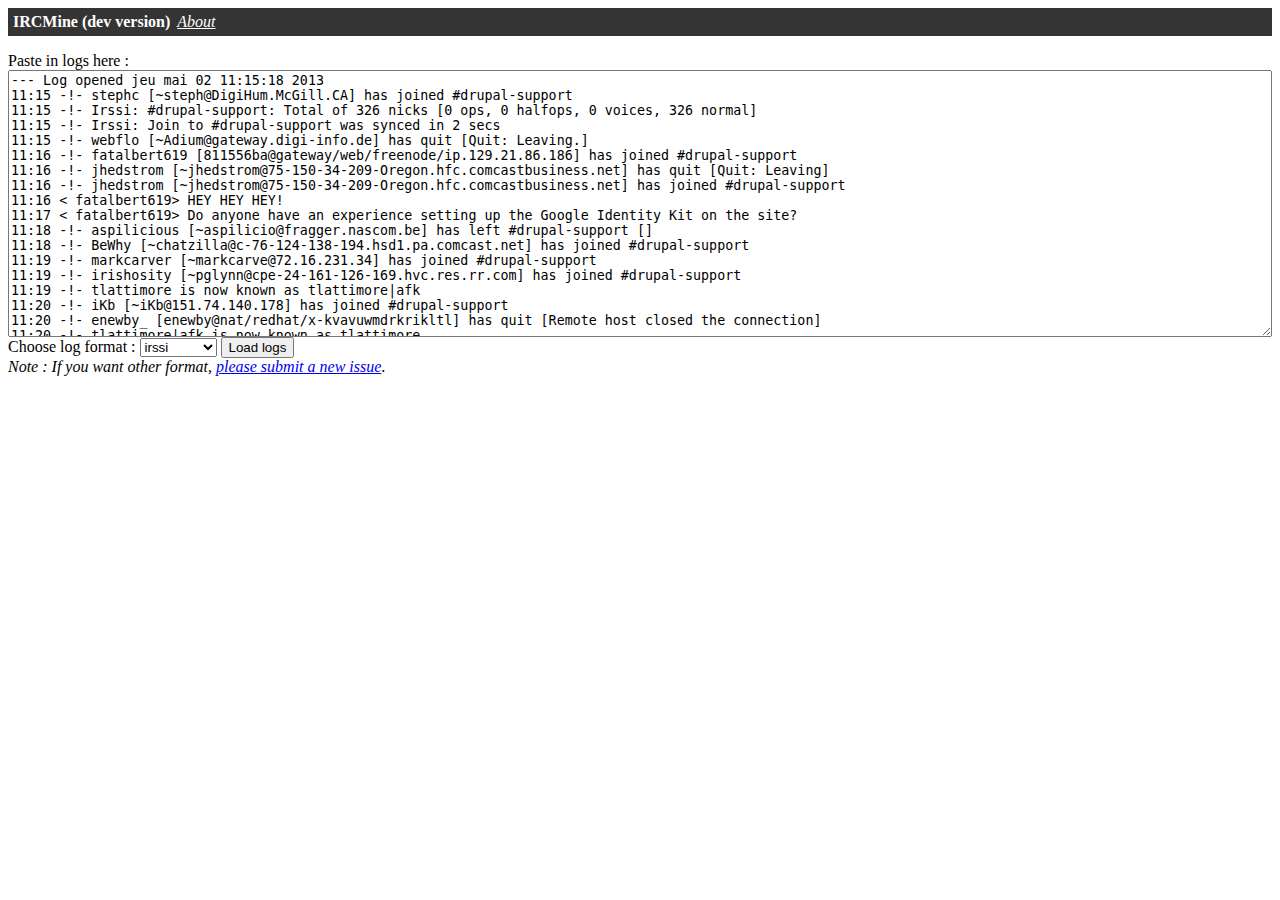
<file: index.html>
<html>
        <head>
                <meta charset="utf-8">
            <title>Data Mining IRC</title>
            <link rel="stylesheet" href="d3/jquery-ui.css" />
            <link type="text/css" rel="stylesheet" href="style.css" />
            <script src="libs/jquery/jquery-1.9.1.js"></script>
            <link type="text/css" rel="stylesheet" href="libs/jquery-ui/jquery-ui.css" />
            <script src="libs/jquery-ui/jquery-ui.js"></script>
            <script src="libs/d3/d3.v3.min.js" charset="utf-8"></script>
 		    <script src="libs/d3/d3.layout.cloud.js"></script>
 			<script src="libs/select2/select2.js"></script>
 			<link href="libs/select2/select2.css" rel="stylesheet"/>
			<script src="parsers/parser.js"></script>         
 			<script src="parsers/parser_irssi.js"></script>
 			<script src="parsers/parser_pidgin_en.js"></script>        	          	  
 			<script src="parsers/parser_xchat_en.js"></script>
			<script src="word-cloud.js"></script>
			<script src="interfaces.js"></script>
			<script src="logs.js"></script>
			<!-- this isn't ideal, but it will avoid some security issues for local development without web server -->
			<script src="logs/default_data.js"></script>

			<script>
		    	
				var software_name = "IRCMine"				
				var software_version = "dev version"
			
				// to put it in debug add "?debug" at the end of the url
				var debug_mode = (location.href.match(/\?debug/)) ? true : false;
			
				// Init the parser
        		var parsers = [];         		
         		parsers["irssi"] = new Parser_irssi();
         		parsers["pidgin-en"] = new parser_pidgin_en();
         		parsers["xchat-en"] = new parser_xchat_en();
         		var the_parser;
        		var logs = [];
        		var the_logs;
        		
        		// Init the tool visualisers
        		var the_visulizers = [];
        		</script>
				<script src="visual_tools/users_wordcloud.js"></script>
				<script src="visual_tools/terms_wordcloud.js"></script>
				<script src="visual_tools/time_nick_correlation.js"></script>
				<script src="visual_tools/debug_test_parser.js"></script>
				
    			<script>
    			
        		// Init the selectors
        		var the_selectors = [];
        		</script>
				<script src="selectors/search_selector.js"></script>
				<script src="selectors/hide_notices_selector.js"></script>
				<script src="selectors/time_selector.js"></script>
				<script src="selectors/users_selector.js"></script>
    			<script>
        		
	            var stopwords = {}
	            	            
                $(document).ready(function() {
                	                	
                	var full_title = software_name + " (" + software_version + ")";
                	$('#About-SoftwareName').html(full_title);                   
                	
                	if (debug_mode)
                		full_title += " DEBUG MODE";
                	$('#software-title').html(full_title);                	
                	
                	// hide the panel
                	$('#panel').hide()
                	$('#AboutDialog').dialog({autoOpen: false, position : {my: "center top", at : "center top"}});                	
                	
                    $("a#about-link").click(function() {                	      
                	      $("#AboutDialog").dialog('open');
                	      return false;
                	});
                	            
                	// Display the different availaible formats
					for (a_parser in parsers) {
						$('#parser_format').append('<option>'+a_parser+'</option>');	
					}

					// load default logs data
					$("#source").val(getDefaultLogsString().join("\n"))

					// load stopwords
					var tokens = getDefaultStopWordsList()
					for (var i=0, len=tokens.length; i<len; i++) {
						stopwords[tokens[i]]=true;
						if (tokens[i].indexOf("'")>0) { // apostrophes
							var parts = tokens[i].split("'");
							for (var j=0, lenj=parts.length; j<lenj; j++) {
								stopwords[parts[j]]=true;
							}
						}
					}
				});
	            
                </script>
                
        </head>
<body>
        <div id=software-title-header><div id="software-title"></div>
        <div id="software-about"><a href = "" id ="about-link">About</a></div>
        </div>        
        <div id="load">
        <div id="loading">
                <div>Paste in logs here :</div>
                <textarea style="width: 100%; height: 20em;" id="source">
				</textarea>
				Choose log format : <select id="parser_format"></select>
		<input type="button" value="Load logs" onclick="displayPanel()">
		<br><i>Note : If you want other format, <a href = "https://github.com/stephcouture/DataMiningIRC/issues/new" target="_blank">please submit a new issue</a></i>.
		</div>
        <div id = "panel"</div>
            <div id ="restrict-panel"></div>
        	<div id="displaylogtable"></div>
        	<div id="toolselector"></div>        	
        	<div id="preview"></div>
        </div>
		<div id="AboutDialog" title="About">
			<p id="About-SoftwareName"></p>
			<p id="About-copyright">Copyright 2013 Stéphane Couture, Stéfan Sinclair, Gabriella Coleman</p>
			<p id ="About-Credit">This application uses the following librairies : 
			<a href = "http://jquery.com/" target="_blank">jquery</a>,
			<a href = "http://jqueryui.com/" target="_blank">jquery-ui</a>,
			<a href = "http://d3js.org/" target="_blank">d3</a>,
			<a href = "http://ivaynberg.github.io/select2/" target="_blank">select2</a></p>
			A copy of the sample log (drupal-support) can be accessed  
			<a href = "http://druplicon.info/bot/log/drupal-support/2013-05-02" target="_blank">here</a>.
			<p id ="About-licence">Licenced under GPL v.3 except for librairies specified above.</p>
			<p id ="About-git">Please visit us on <a href = "https://github.com/stephcouture/DataMiningIRC" target="_blank">GitHub</a></p>
		</div>        
</body>
</html>
</file>
<file: style.css>
/* ---------- Overall Specifications ---------- */

/* General style */

.selectable .ui-selecting { background: #FECA40; }
.selectable .ui-selected { background: #F39814; color: white; }
.selectable { list-style-type: none; margin: 0; padding: 0; }
#controls {float: left;}
#users {font-size: smaller;}
#time {width: 7em;}
/*.selectable li { margin: 3px; padding: 0.4em; }*/
#source-button {text-align: right;}
#viz {float: right;}

/* For display the logs after loading */
#software-title-header {
	background-color: #343434;
	color: white;
}
#software-title-header a {
	color: white;
}
#software-title {
	display: inline-block;
	font-weight:bold; 
}

#software-about {
	display: inline-block;
	margin-left : 3px;
	font-style:italic
}

#software-title-header {
	padding : 5px;
	margin-bottom: 1em;
}

td.selectorCell
{
       border:1px solid   
}

.logstable
    {
        width:auto;        
    }

.logsrow-question
{
       width:auto;
 	   color: #FF0000;
}
    
.logsrow-message
{
   width:auto;
}

.logsrow-notice
{
   width:auto;
   color: #C0C0C0;
   font-style:italic
}

.logscolumn
{
   /* float:left;/*fix for  buggy browsers*/
   width:auto;
}

.logs-type-cell
{
   /* float:left;/*fix for  buggy browsers*/
   width:20px;
   background-color:#ccc;
   text-align:center;
}

#panel-scroll
{
  height:200px; 
  overflow:scroll; 
  overflow-x:hidden; 
  border:1px solid
}

.time_nick_quit
{
	display: inline-block; 
	color: #33FFCC;
	margin-left:2px;
	margin-right:2px;
}

.time_nick_join
{
	display: inline-block; 
	color: #C0C0C0;
	margin-left:2px;
	margin-right:2px;
}

.time_nick_message
{
	display: inline-block; 
	color: #FF0000;
	margin-left:2px;
	margin-right:2px;
}

#time_nick_table table {
	border-collapse: collapse !important;
	border: thin solid #898989;
}

#time_nick_table td {
	 border: none;
	 border-spacing : 0;
}

#time_nick_table thead {
	 text-align:center; font-weight: bold;
	 background-color: #ffd;
}

#time_nick_table td {
	min-width: 2em;
}

#time_nick_table tbody td {
	border-top: thin solid #898989;
}

#time_nick_table td {
	border-right: thin dotted #cdcdcd;
}

#restrict-panel table {
	border-collapse: collapse !important;
	border: none;	
}
#restrict-panel td:nth-child(odd) {
	background-color: #efffef;
}
#restrict-panel td:nth-child(even) {
	background-color: #efefff;
}
#restrict-panel td {
	padding-left: 3px; padding-right: 3px;
}

#AboutDialog {
	 text-align:center;
}

#About-SoftwareName {
	font-weight: bold;
}
</file>
<file: libs/select2/select2.css>
/*
Version: 3.4.0 Timestamp: Tue May 14 08:27:33 PDT 2013
*/
.select2-container {
    margin: 0;
    position: relative;
    display: inline-block;
    /* inline-block for ie7 */
    zoom: 1;
    *display: inline;
    vertical-align: middle;
}

.select2-container,
.select2-drop,
.select2-search,
.select2-search input{
  /*
    Force border-box so that % widths fit the parent
    container without overlap because of margin/padding.

    More Info : http://www.quirksmode.org/css/box.html
  */
  -webkit-box-sizing: border-box; /* webkit */
   -khtml-box-sizing: border-box; /* konqueror */
     -moz-box-sizing: border-box; /* firefox */
      -ms-box-sizing: border-box; /* ie */
          box-sizing: border-box; /* css3 */
}

.select2-container .select2-choice {
    display: block;
    height: 26px;
    padding: 0 0 0 8px;
    overflow: hidden;
    position: relative;

    border: 1px solid #aaa;
    white-space: nowrap;
    line-height: 26px;
    color: #444;
    text-decoration: none;

    -webkit-border-radius: 4px;
       -moz-border-radius: 4px;
            border-radius: 4px;

    -webkit-background-clip: padding-box;
       -moz-background-clip: padding;
            background-clip: padding-box;

    -webkit-touch-callout: none;
      -webkit-user-select: none;
       -khtml-user-select: none;
         -moz-user-select: none;
          -ms-user-select: none;
              user-select: none;

    background-color: #fff;
    background-image: -webkit-gradient(linear, left bottom, left top, color-stop(0, #eeeeee), color-stop(0.5, white));
    background-image: -webkit-linear-gradient(center bottom, #eeeeee 0%, white 50%);
    background-image: -moz-linear-gradient(center bottom, #eeeeee 0%, white 50%);
    background-image: -o-linear-gradient(bottom, #eeeeee 0%, #ffffff 50%);
    background-image: -ms-linear-gradient(top, #ffffff 0%, #eeeeee 50%);
    filter: progid:DXImageTransform.Microsoft.gradient(startColorstr = '#ffffff', endColorstr = '#eeeeee', GradientType = 0);
    background-image: linear-gradient(top, #ffffff 0%, #eeeeee 50%);
}

.select2-container.select2-drop-above .select2-choice {
    border-bottom-color: #aaa;

    -webkit-border-radius:0 0 4px 4px;
       -moz-border-radius:0 0 4px 4px;
            border-radius:0 0 4px 4px;

    background-image: -webkit-gradient(linear, left bottom, left top, color-stop(0, #eeeeee), color-stop(0.9, white));
    background-image: -webkit-linear-gradient(center bottom, #eeeeee 0%, white 90%);
    background-image: -moz-linear-gradient(center bottom, #eeeeee 0%, white 90%);
    background-image: -o-linear-gradient(bottom, #eeeeee 0%, white 90%);
    background-image: -ms-linear-gradient(top, #eeeeee 0%,#ffffff 90%);
    filter: progid:DXImageTransform.Microsoft.gradient( startColorstr='#ffffff', endColorstr='#eeeeee',GradientType=0 );
    background-image: linear-gradient(top, #eeeeee 0%,#ffffff 90%);
}

.select2-container.select2-allowclear .select2-choice span {
    margin-right: 42px;
}

.select2-container .select2-choice span {
    margin-right: 26px;
    display: block;
    overflow: hidden;

    white-space: nowrap;

    -ms-text-overflow: ellipsis;
     -o-text-overflow: ellipsis;
        text-overflow: ellipsis;
}

.select2-container .select2-choice abbr {
    display: none;
    width: 12px;
    height: 12px;
    position: absolute;
    right: 24px;
    top: 8px;

    font-size: 1px;
    text-decoration: none;

    border: 0;
    background: url('select2.png') right top no-repeat;
    cursor: pointer;
    outline: 0;
}

.select2-container.select2-allowclear .select2-choice abbr {
    display: inline-block;
}

.select2-container .select2-choice abbr:hover {
    background-position: right -11px;
    cursor: pointer;
}

.select2-drop-mask {
    position: absolute;
    left: 0;
    top: 0;
    z-index: 9998;
}

.select2-drop {
    width: 100%;
    margin-top:-1px;
    position: absolute;
    z-index: 9999;
    top: 100%;

    background: #fff;
    color: #000;
    border: 1px solid #aaa;
    border-top: 0;

    -webkit-border-radius: 0 0 4px 4px;
       -moz-border-radius: 0 0 4px 4px;
            border-radius: 0 0 4px 4px;

    -webkit-box-shadow: 0 4px 5px rgba(0, 0, 0, .15);
       -moz-box-shadow: 0 4px 5px rgba(0, 0, 0, .15);
            box-shadow: 0 4px 5px rgba(0, 0, 0, .15);
}

.select2-drop-auto-width {
    border-top: 1px solid #aaa;
    width: auto;
}

.select2-drop-auto-width .select2-search {
    padding-top: 4px;
}

.select2-drop.select2-drop-above {
    margin-top: 1px;
    border-top: 1px solid #aaa;
    border-bottom: 0;

    -webkit-border-radius: 4px 4px 0 0;
       -moz-border-radius: 4px 4px 0 0;
            border-radius: 4px 4px 0 0;

    -webkit-box-shadow: 0 -4px 5px rgba(0, 0, 0, .15);
       -moz-box-shadow: 0 -4px 5px rgba(0, 0, 0, .15);
            box-shadow: 0 -4px 5px rgba(0, 0, 0, .15);
}

.select2-container .select2-choice div {
    display: inline-block;
    width: 18px;
    height: 100%;
    position: absolute;
    right: 0;
    top: 0;

    border-left: 1px solid #aaa;
    -webkit-border-radius: 0 4px 4px 0;
       -moz-border-radius: 0 4px 4px 0;
            border-radius: 0 4px 4px 0;

    -webkit-background-clip: padding-box;
       -moz-background-clip: padding;
            background-clip: padding-box;

    background: #ccc;
    background-image: -webkit-gradient(linear, left bottom, left top, color-stop(0, #ccc), color-stop(0.6, #eee));
    background-image: -webkit-linear-gradient(center bottom, #ccc 0%, #eee 60%);
    background-image: -moz-linear-gradient(center bottom, #ccc 0%, #eee 60%);
    background-image: -o-linear-gradient(bottom, #ccc 0%, #eee 60%);
    background-image: -ms-linear-gradient(top, #cccccc 0%, #eeeeee 60%);
    filter: progid:DXImageTransform.Microsoft.gradient(startColorstr = '#eeeeee', endColorstr = '#cccccc', GradientType = 0);
    background-image: linear-gradient(top, #cccccc 0%, #eeeeee 60%);
}

.select2-container .select2-choice div b {
    display: block;
    width: 100%;
    height: 100%;
    background: url('select2.png') no-repeat 0 1px;
}

.select2-search {
    display: inline-block;
    width: 100%;
    min-height: 26px;
    margin: 0;
    padding-left: 4px;
    padding-right: 4px;

    position: relative;
    z-index: 10000;

    white-space: nowrap;
}

.select2-search input {
    width: 100%;
    height: auto !important;
    min-height: 26px;
    padding: 4px 20px 4px 5px;
    margin: 0;

    outline: 0;
    font-family: sans-serif;
    font-size: 1em;

    border: 1px solid #aaa;
    -webkit-border-radius: 0;
       -moz-border-radius: 0;
            border-radius: 0;

    -webkit-box-shadow: none;
       -moz-box-shadow: none;
            box-shadow: none;

    background: #fff url('select2.png') no-repeat 100% -22px;
    background: url('select2.png') no-repeat 100% -22px, -webkit-gradient(linear, left bottom, left top, color-stop(0.85, white), color-stop(0.99, #eeeeee));
    background: url('select2.png') no-repeat 100% -22px, -webkit-linear-gradient(center bottom, white 85%, #eeeeee 99%);
    background: url('select2.png') no-repeat 100% -22px, -moz-linear-gradient(center bottom, white 85%, #eeeeee 99%);
    background: url('select2.png') no-repeat 100% -22px, -o-linear-gradient(bottom, white 85%, #eeeeee 99%);
    background: url('select2.png') no-repeat 100% -22px, -ms-linear-gradient(top, #ffffff 85%, #eeeeee 99%);
    background: url('select2.png') no-repeat 100% -22px, linear-gradient(top, #ffffff 85%, #eeeeee 99%);
}

.select2-drop.select2-drop-above .select2-search input {
    margin-top: 4px;
}

.select2-search input.select2-active {
    background: #fff url('select2-spinner.gif') no-repeat 100%;
    background: url('select2-spinner.gif') no-repeat 100%, -webkit-gradient(linear, left bottom, left top, color-stop(0.85, white), color-stop(0.99, #eeeeee));
    background: url('select2-spinner.gif') no-repeat 100%, -webkit-linear-gradient(center bottom, white 85%, #eeeeee 99%);
    background: url('select2-spinner.gif') no-repeat 100%, -moz-linear-gradient(center bottom, white 85%, #eeeeee 99%);
    background: url('select2-spinner.gif') no-repeat 100%, -o-linear-gradient(bottom, white 85%, #eeeeee 99%);
    background: url('select2-spinner.gif') no-repeat 100%, -ms-linear-gradient(top, #ffffff 85%, #eeeeee 99%);
    background: url('select2-spinner.gif') no-repeat 100%, linear-gradient(top, #ffffff 85%, #eeeeee 99%);
}

.select2-container-active .select2-choice,
.select2-container-active .select2-choices {
    border: 1px solid #5897fb;
    outline: none;

    -webkit-box-shadow: 0 0 5px rgba(0,0,0,.3);
       -moz-box-shadow: 0 0 5px rgba(0,0,0,.3);
            box-shadow: 0 0 5px rgba(0,0,0,.3);
}

.select2-dropdown-open .select2-choice {
    border-bottom-color: transparent;
    -webkit-box-shadow: 0 1px 0 #fff inset;
       -moz-box-shadow: 0 1px 0 #fff inset;
            box-shadow: 0 1px 0 #fff inset;

    -webkit-border-bottom-left-radius: 0;
        -moz-border-radius-bottomleft: 0;
            border-bottom-left-radius: 0;

    -webkit-border-bottom-right-radius: 0;
        -moz-border-radius-bottomright: 0;
            border-bottom-right-radius: 0;

    background-color: #eee;
    background-image: -webkit-gradient(linear, left bottom, left top, color-stop(0, white), color-stop(0.5, #eeeeee));
    background-image: -webkit-linear-gradient(center bottom, white 0%, #eeeeee 50%);
    background-image: -moz-linear-gradient(center bottom, white 0%, #eeeeee 50%);
    background-image: -o-linear-gradient(bottom, white 0%, #eeeeee 50%);
    background-image: -ms-linear-gradient(top, #ffffff 0%,#eeeeee 50%);
    filter: progid:DXImageTransform.Microsoft.gradient( startColorstr='#eeeeee', endColorstr='#ffffff',GradientType=0 );
    background-image: linear-gradient(top, #ffffff 0%,#eeeeee 50%);
}

.select2-dropdown-open.select2-drop-above .select2-choice,
.select2-dropdown-open.select2-drop-above .select2-choices {
    border: 1px solid #5897fb;
    border-top-color: transparent;

    background-image: -webkit-gradient(linear, left top, left bottom, color-stop(0, white), color-stop(0.5, #eeeeee));
    background-image: -webkit-linear-gradient(center top, white 0%, #eeeeee 50%);
    background-image: -moz-linear-gradient(center top, white 0%, #eeeeee 50%);
    background-image: -o-linear-gradient(top, white 0%, #eeeeee 50%);
    background-image: -ms-linear-gradient(bottom, #ffffff 0%,#eeeeee 50%);
    filter: progid:DXImageTransform.Microsoft.gradient( startColorstr='#eeeeee', endColorstr='#ffffff',GradientType=0 );
    background-image: linear-gradient(bottom, #ffffff 0%,#eeeeee 50%);
}

.select2-dropdown-open .select2-choice div {
    background: transparent;
    border-left: none;
    filter: none;
}
.select2-dropdown-open .select2-choice div b {
    background-position: -18px 1px;
}

/* results */
.select2-results {
    max-height: 200px;
    padding: 0 0 0 4px;
    margin: 4px 4px 4px 0;
    position: relative;
    overflow-x: hidden;
    overflow-y: auto;
    -webkit-tap-highlight-color: rgba(0,0,0,0);
}

.select2-results ul.select2-result-sub {
    margin: 0;
    padding-left: 0;
}

.select2-results ul.select2-result-sub > li .select2-result-label { padding-left: 20px }
.select2-results ul.select2-result-sub ul.select2-result-sub > li .select2-result-label { padding-left: 40px }
.select2-results ul.select2-result-sub ul.select2-result-sub ul.select2-result-sub > li .select2-result-label { padding-left: 60px }
.select2-results ul.select2-result-sub ul.select2-result-sub ul.select2-result-sub ul.select2-result-sub > li .select2-result-label { padding-left: 80px }
.select2-results ul.select2-result-sub ul.select2-result-sub ul.select2-result-sub ul.select2-result-sub ul.select2-result-sub > li .select2-result-label { padding-left: 100px }
.select2-results ul.select2-result-sub ul.select2-result-sub ul.select2-result-sub ul.select2-result-sub ul.select2-result-sub ul.select2-result-sub > li .select2-result-label { padding-left: 110px }
.select2-results ul.select2-result-sub ul.select2-result-sub ul.select2-result-sub ul.select2-result-sub ul.select2-result-sub ul.select2-result-sub ul.select2-result-sub > li .select2-result-label { padding-left: 120px }

.select2-results li {
    list-style: none;
    display: list-item;
    background-image: none;
}

.select2-results li.select2-result-with-children > .select2-result-label {
    font-weight: bold;
}

.select2-results .select2-result-label {
    padding: 3px 7px 4px;
    margin: 0;
    cursor: pointer;

    min-height: 1em;

    -webkit-touch-callout: none;
      -webkit-user-select: none;
       -khtml-user-select: none;
         -moz-user-select: none;
          -ms-user-select: none;
              user-select: none;
}

.select2-results .select2-highlighted {
    background: #3875d7;
    color: #fff;
}

.select2-results li em {
    background: #feffde;
    font-style: normal;
}

.select2-results .select2-highlighted em {
    background: transparent;
}

.select2-results .select2-highlighted ul {
    background: white;
    color: #000;
}


.select2-results .select2-no-results,
.select2-results .select2-searching,
.select2-results .select2-selection-limit {
    background: #f4f4f4;
    display: list-item;
}

/*
disabled look for disabled choices in the results dropdown
*/
.select2-results .select2-disabled.select2-highlighted {
    color: #666;
    background: #f4f4f4;
    display: list-item;
    cursor: default;
}
.select2-results .select2-disabled {
  background: #f4f4f4;
  display: list-item;
  cursor: default;
}

.select2-results .select2-selected {
    display: none;
}

.select2-more-results.select2-active {
    background: #f4f4f4 url('select2-spinner.gif') no-repeat 100%;
}

.select2-more-results {
    background: #f4f4f4;
    display: list-item;
}

/* disabled styles */

.select2-container.select2-container-disabled .select2-choice {
    background-color: #f4f4f4;
    background-image: none;
    border: 1px solid #ddd;
    cursor: default;
}

.select2-container.select2-container-disabled .select2-choice div {
    background-color: #f4f4f4;
    background-image: none;
    border-left: 0;
}

.select2-container.select2-container-disabled .select2-choice abbr {
    display: none;
}


/* multiselect */

.select2-container-multi .select2-choices {
    height: auto !important;
    height: 1%;
    margin: 0;
    padding: 0;
    position: relative;

    border: 1px solid #aaa;
    cursor: text;
    overflow: hidden;

    background-color: #fff;
    background-image: -webkit-gradient(linear, 0% 0%, 0% 100%, color-stop(1%, #eeeeee), color-stop(15%, #ffffff));
    background-image: -webkit-linear-gradient(top, #eeeeee 1%, #ffffff 15%);
    background-image: -moz-linear-gradient(top, #eeeeee 1%, #ffffff 15%);
    background-image: -o-linear-gradient(top, #eeeeee 1%, #ffffff 15%);
    background-image: -ms-linear-gradient(top, #eeeeee 1%, #ffffff 15%);
    background-image: linear-gradient(top, #eeeeee 1%, #ffffff 15%);
}

.select2-locked {
  padding: 3px 5px 3px 5px !important;
}

.select2-container-multi .select2-choices {
    min-height: 26px;
}

.select2-container-multi.select2-container-active .select2-choices {
    border: 1px solid #5897fb;
    outline: none;

    -webkit-box-shadow: 0 0 5px rgba(0,0,0,.3);
       -moz-box-shadow: 0 0 5px rgba(0,0,0,.3);
            box-shadow: 0 0 5px rgba(0,0,0,.3);
}
.select2-container-multi .select2-choices li {
    float: left;
    list-style: none;
}
.select2-container-multi .select2-choices .select2-search-field {
    margin: 0;
    padding: 0;
    white-space: nowrap;
}

.select2-container-multi .select2-choices .select2-search-field input {
    padding: 5px;
    margin: 1px 0;

    font-family: sans-serif;
    font-size: 100%;
    color: #666;
    outline: 0;
    border: 0;
    -webkit-box-shadow: none;
       -moz-box-shadow: none;
            box-shadow: none;
    background: transparent !important;
}

.select2-container-multi .select2-choices .select2-search-field input.select2-active {
    background: #fff url('select2-spinner.gif') no-repeat 100% !important;
}

.select2-default {
    color: #999 !important;
}

.select2-container-multi .select2-choices .select2-search-choice {
    padding: 3px 5px 3px 18px;
    margin: 3px 0 3px 5px;
    position: relative;

    line-height: 13px;
    color: #333;
    cursor: default;
    border: 1px solid #aaaaaa;

    -webkit-border-radius: 3px;
       -moz-border-radius: 3px;
            border-radius: 3px;

    -webkit-box-shadow: 0 0 2px #ffffff inset, 0 1px 0 rgba(0,0,0,0.05);
       -moz-box-shadow: 0 0 2px #ffffff inset, 0 1px 0 rgba(0,0,0,0.05);
            box-shadow: 0 0 2px #ffffff inset, 0 1px 0 rgba(0,0,0,0.05);

    -webkit-background-clip: padding-box;
       -moz-background-clip: padding;
            background-clip: padding-box;

    -webkit-touch-callout: none;
      -webkit-user-select: none;
       -khtml-user-select: none;
         -moz-user-select: none;
          -ms-user-select: none;
              user-select: none;

    background-color: #e4e4e4;
    filter: progid:DXImageTransform.Microsoft.gradient( startColorstr='#eeeeee', endColorstr='#f4f4f4', GradientType=0 );
    background-image: -webkit-gradient(linear, 0% 0%, 0% 100%, color-stop(20%, #f4f4f4), color-stop(50%, #f0f0f0), color-stop(52%, #e8e8e8), color-stop(100%, #eeeeee));
    background-image: -webkit-linear-gradient(top, #f4f4f4 20%, #f0f0f0 50%, #e8e8e8 52%, #eeeeee 100%);
    background-image: -moz-linear-gradient(top, #f4f4f4 20%, #f0f0f0 50%, #e8e8e8 52%, #eeeeee 100%);
    background-image: -o-linear-gradient(top, #f4f4f4 20%, #f0f0f0 50%, #e8e8e8 52%, #eeeeee 100%);
    background-image: -ms-linear-gradient(top, #f4f4f4 20%, #f0f0f0 50%, #e8e8e8 52%, #eeeeee 100%);
    background-image: linear-gradient(top, #f4f4f4 20%, #f0f0f0 50%, #e8e8e8 52%, #eeeeee 100%);
}
.select2-container-multi .select2-choices .select2-search-choice span {
    cursor: default;
}
.select2-container-multi .select2-choices .select2-search-choice-focus {
    background: #d4d4d4;
}

.select2-search-choice-close {
    display: block;
    width: 12px;
    height: 13px;
    position: absolute;
    right: 3px;
    top: 4px;

    font-size: 1px;
    outline: none;
    background: url('select2.png') right top no-repeat;
}

.select2-container-multi .select2-search-choice-close {
    left: 3px;
}

.select2-container-multi .select2-choices .select2-search-choice .select2-search-choice-close:hover {
  background-position: right -11px;
}
.select2-container-multi .select2-choices .select2-search-choice-focus .select2-search-choice-close {
    background-position: right -11px;
}

/* disabled styles */
.select2-container-multi.select2-container-disabled .select2-choices{
    background-color: #f4f4f4;
    background-image: none;
    border: 1px solid #ddd;
    cursor: default;
}

.select2-container-multi.select2-container-disabled .select2-choices .select2-search-choice {
    padding: 3px 5px 3px 5px;
    border: 1px solid #ddd;
    background-image: none;
    background-color: #f4f4f4;
}

.select2-container-multi.select2-container-disabled .select2-choices .select2-search-choice .select2-search-choice-close {    display: none;
    background:none;
}
/* end multiselect */


.select2-result-selectable .select2-match,
.select2-result-unselectable .select2-match {
    text-decoration: underline;
}

.select2-offscreen, .select2-offscreen:focus {
    clip: rect(0 0 0 0);
    width: 1px;
    height: 1px;
    border: 0;
    margin: 0;
    padding: 0;
    overflow: hidden;
    position: absolute;
    outline: 0;
    left: 0px;
}

.select2-display-none {
    display: none;
}

.select2-measure-scrollbar {
    position: absolute;
    top: -10000px;
    left: -10000px;
    width: 100px;
    height: 100px;
    overflow: scroll;
}
/* Retina-ize icons */

@media only screen and (-webkit-min-device-pixel-ratio: 1.5), only screen and (min-resolution: 144dpi)  {
  .select2-search input, .select2-search-choice-close, .select2-container .select2-choice abbr, .select2-container .select2-choice div b {
      background-image: url('select2x2.png') !important;
      background-repeat: no-repeat !important;
      background-size: 60px 40px !important;
  }
  .select2-search input {
      background-position: 100% -21px !important;
  }
}
</file>
